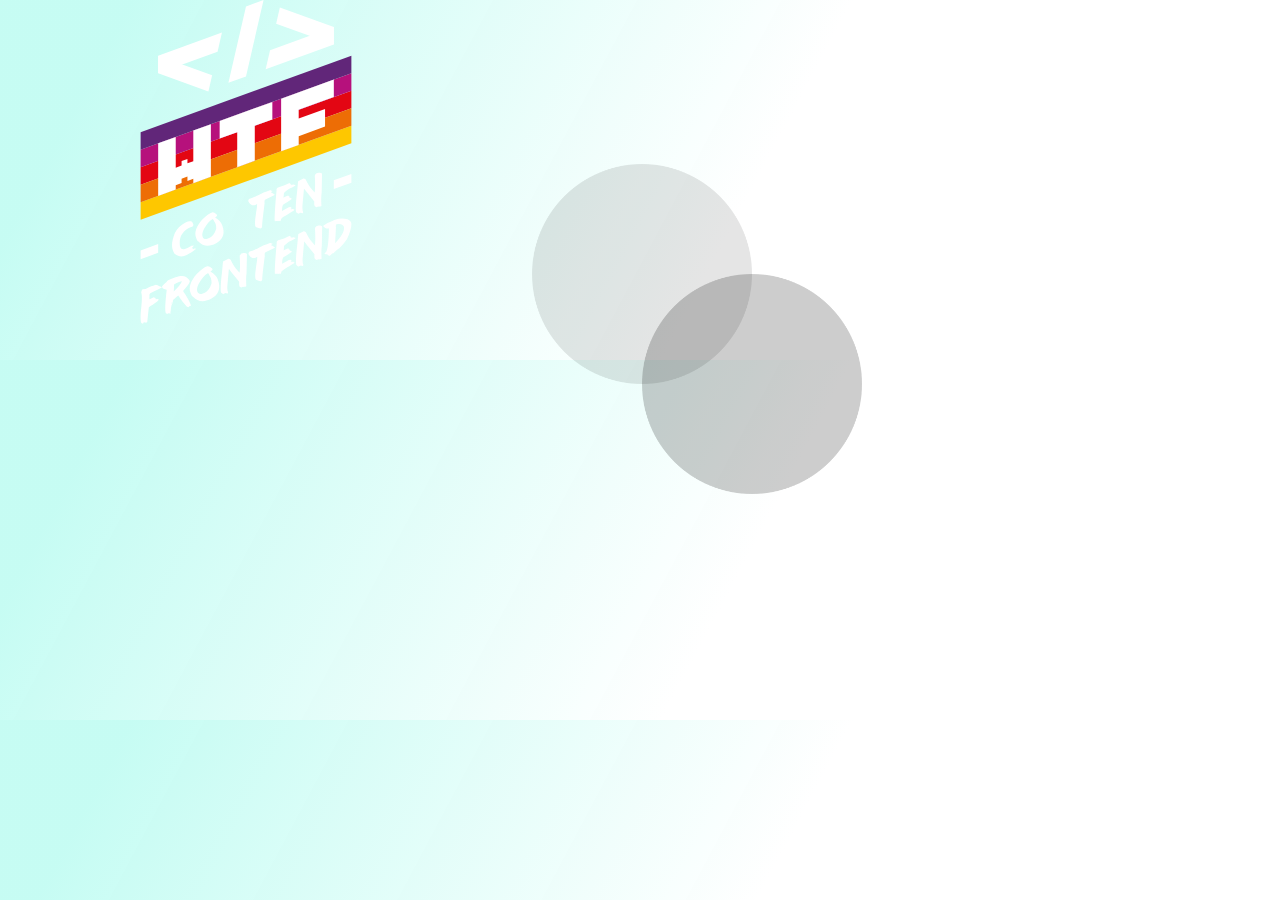
<file: index.html>
<!doctype html><html lang="en"><head><meta charset="UTF-8"/><meta name="viewport" content="width=device-width,initial-scale=1"/><title>WTF: Webpack starter kit</title><link rel="icon" type="image/png" sizes="32x32" href="/favicon-32x32.png"/><link rel="icon" type="image/png" sizes="96x96" href="/favicon-96x96.png"/><link rel="icon" type="image/png" sizes="16x16" href="/favicon-16x16.png"/><link href="index.447aafc0.css" rel="stylesheet"></head><body><div class="hello"><img class="hello__logo" src="img/logo.da3a9100.svg" alt="WTF "/> <span class="hello__circles"></span></div><script src="index.447aafc0.js"></script></body></html>
</file>
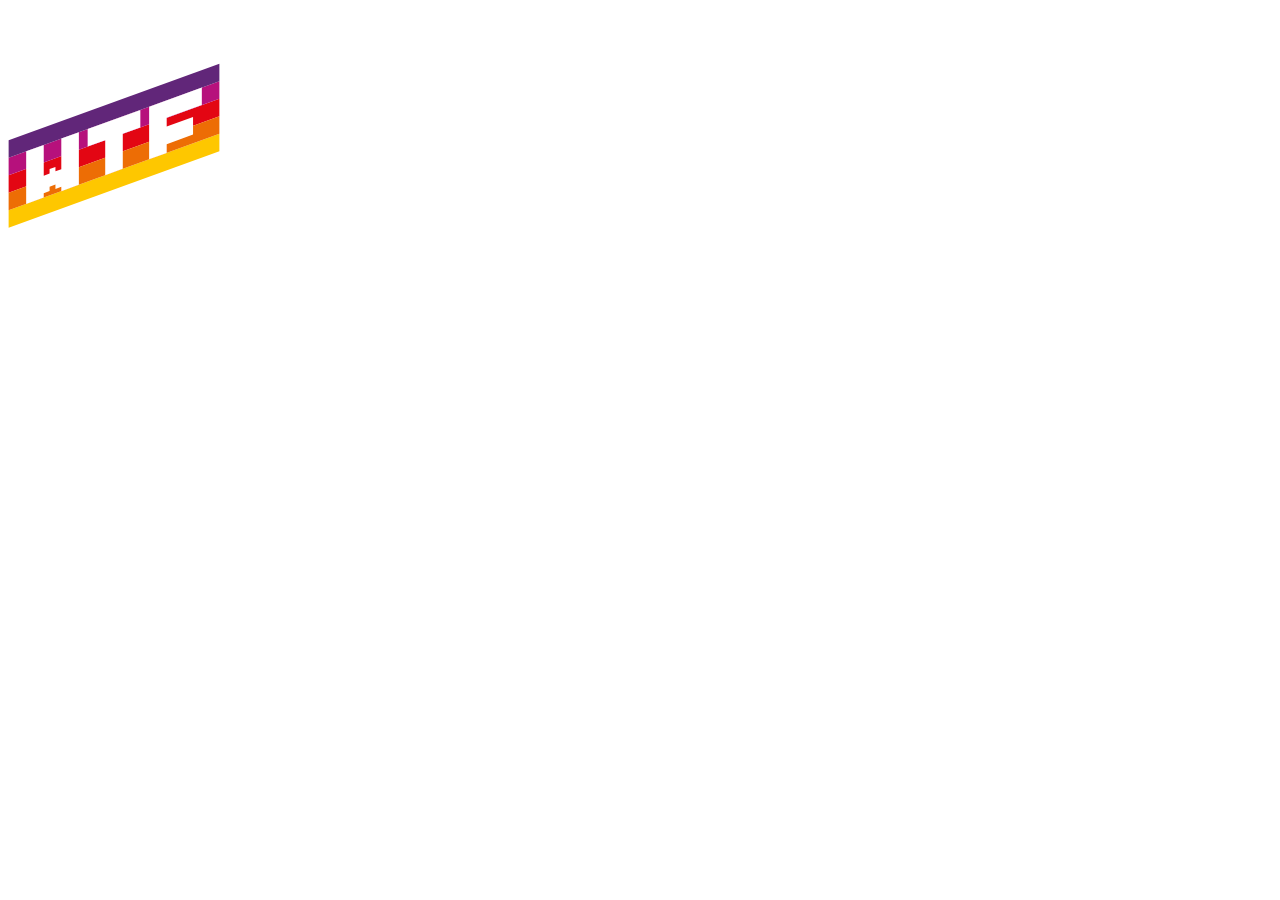
<file: src/pages/index.html>
<!DOCTYPE html>
<html lang="en">
  <head>
    <meta charset="UTF-8" />
    <meta name="viewport" content="width=device-width, initial-scale=1.0" />
    <title>WTF: Webpack starter kit</title>
    <link rel="icon" type="image/png" sizes="32x32" href="/favicon-32x32.png" />
    <link rel="icon" type="image/png" sizes="96x96" href="/favicon-96x96.png" />
    <link rel="icon" type="image/png" sizes="16x16" href="/favicon-16x16.png" />
  </head>
  <body>
    <div class="hello">
      <img class="hello__logo" src="../assets/img/logo.svg" alt="WTF " />
      <span class="hello__circles"></span>
    </div>
  </body>
</html>
</file>
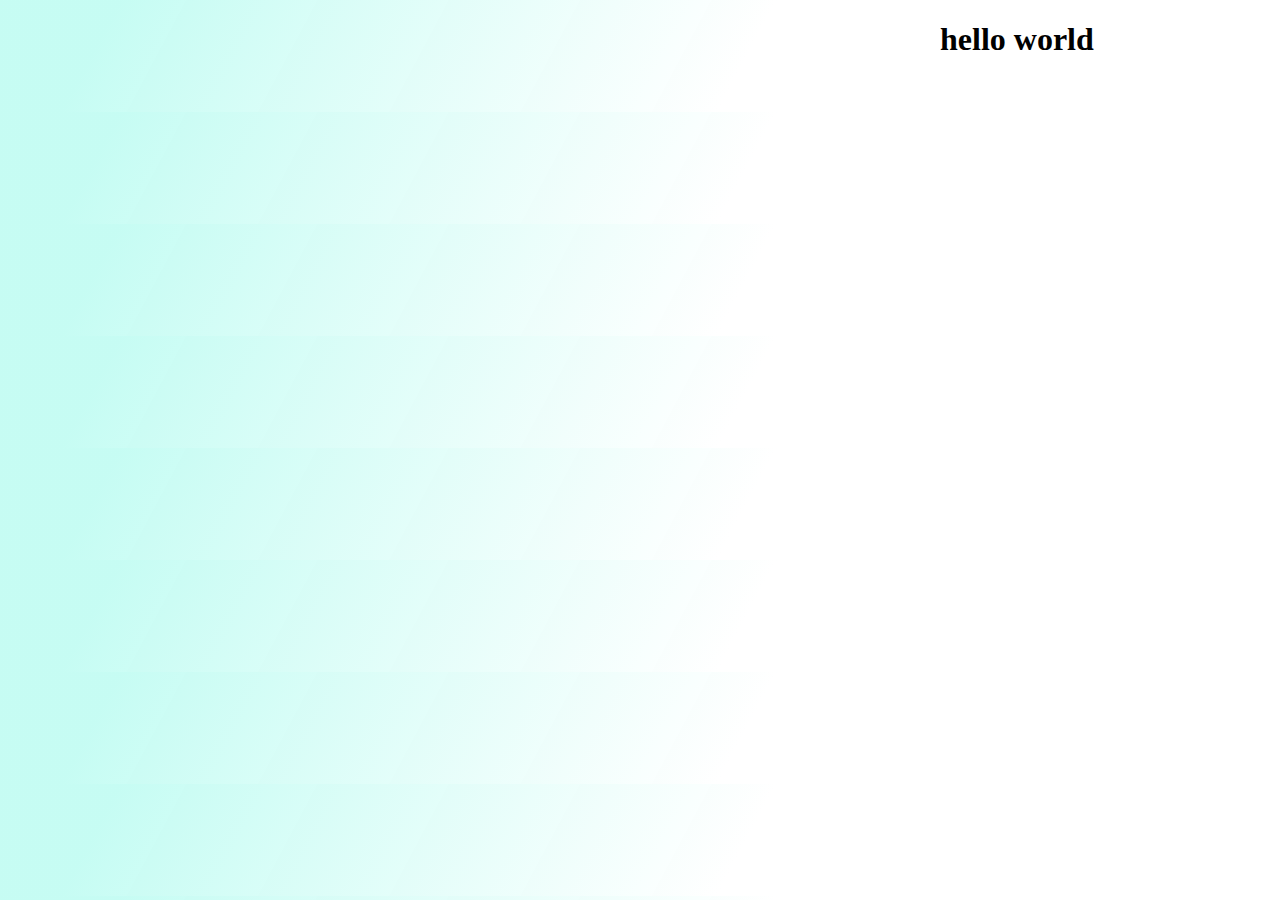
<file: another.html>
<!doctype html><html lang="en"><head><meta charset="UTF-8"><meta name="viewport" content="width=device-width,initial-scale=1"><title>WTF Webpack starterkit</title><link href="index.447aafc0.css" rel="stylesheet"></head><body><div class="hello"></div><h1>hello world</h1><script src="index.447aafc0.js"></script><script src="another.447aafc0.js"></script></body></html>
</file>
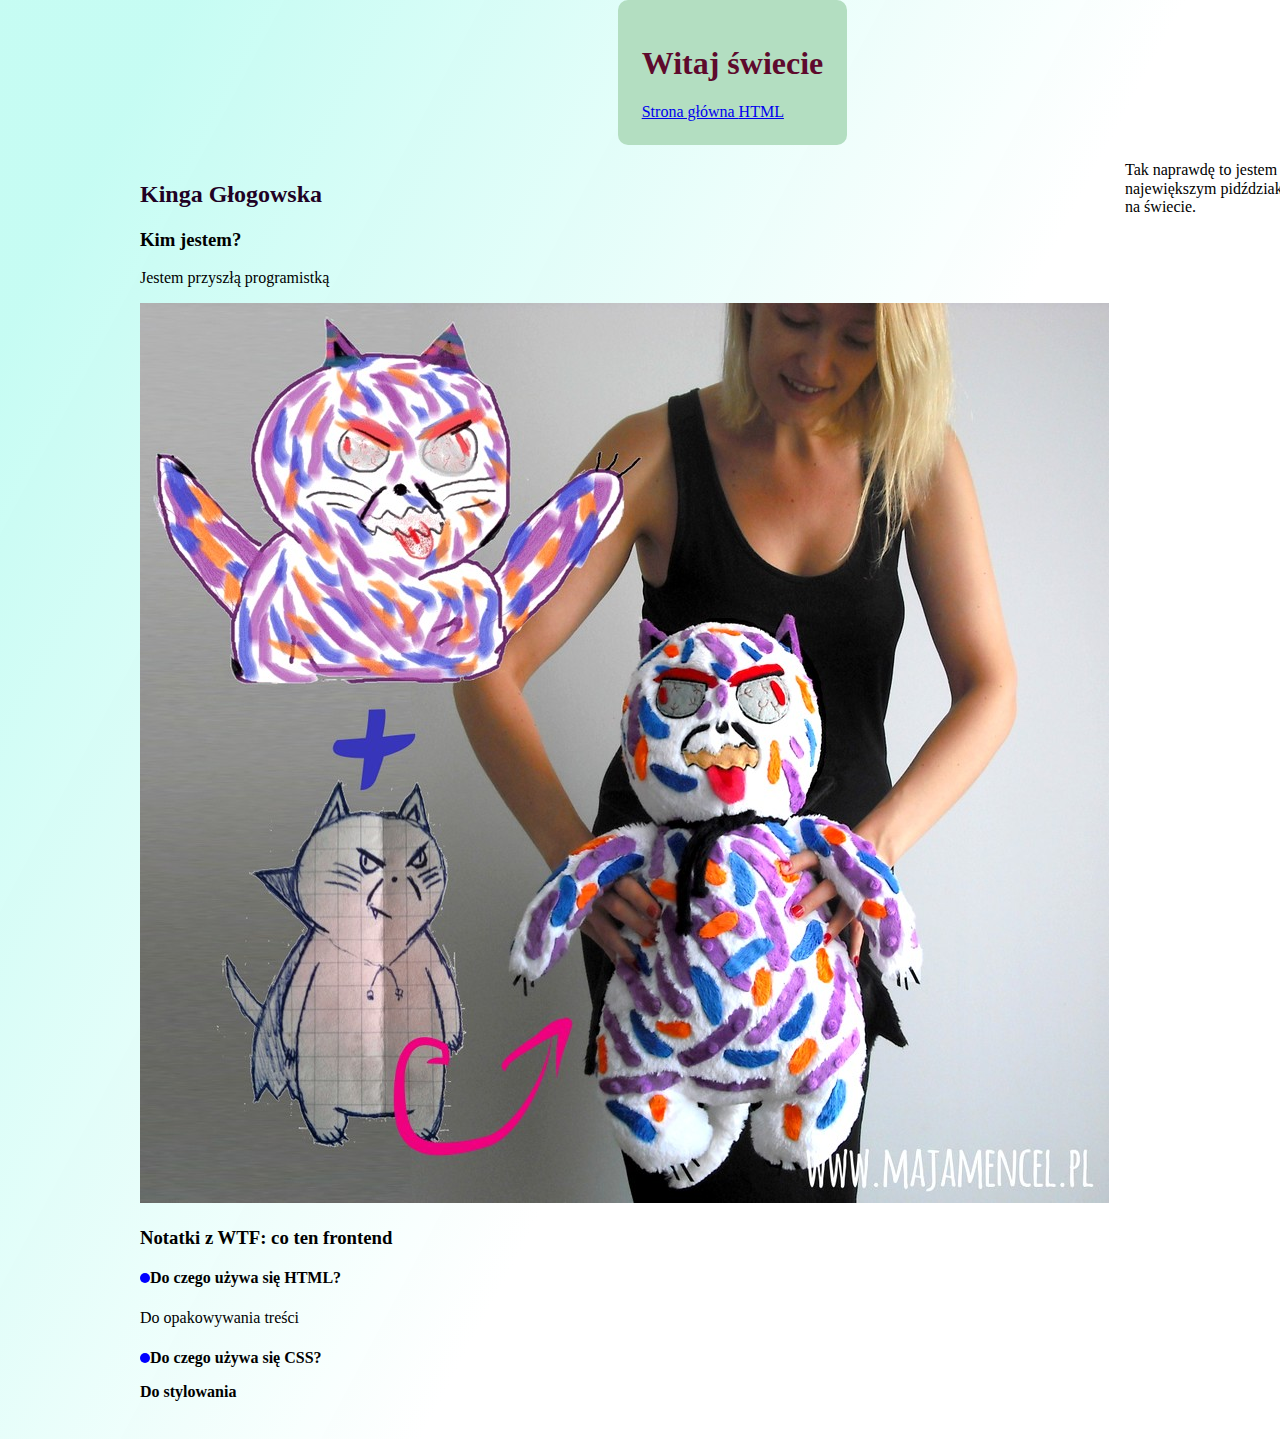
<file: first.html>
<!doctype html><html lang="pl"><head><meta charset="UTF-8"/><meta name="viewport" content="width=device-width,initial-scale=1"/><meta http-equiv="X-UA-Compatible" content="ie=edge"/><title>Document</title><link href="index.447aafc0.css" rel="stylesheet"></head><body><header class="header-site"><h1 class="header-site__title header-site__title--js">Kinia uczy i bawi</h1><nav class="header-site__navigation"><a href="first.html" class="header-site__navigation-homepage">Strona główna </a><a href="second.html" class="header-site__navigation-link">HTML</a></nav></header><main><header class="article-header"><h2 class="article-header__title article-header--js">Kinga Głogowska</h2></header><section class="section"><h3 class="section__title">Kim jestem?</h3><p class="section__content">Jestem przyszłą programistką</p><img class="image" src="img/Maja-Mencel-2.b96fabec.jpg" alt="Kot nekromanta"/></section><section class="section"><h3 class="section__title">Notatki z WTF: co ten frontend</h3><h4 class="section__subtitle">Do czego używa się HTML?</h4><p class="section__content">Do opakowywania treści</p><h4 class="section__subtitle">Do czego używa się CSS?<p class="section__content">Do stylowania</p></h4></section></main><footer>Tak naprawdę to jestem najewiększym pidździakiem na świecie.</footer><script src="index.447aafc0.js"></script></body></html>
</file>
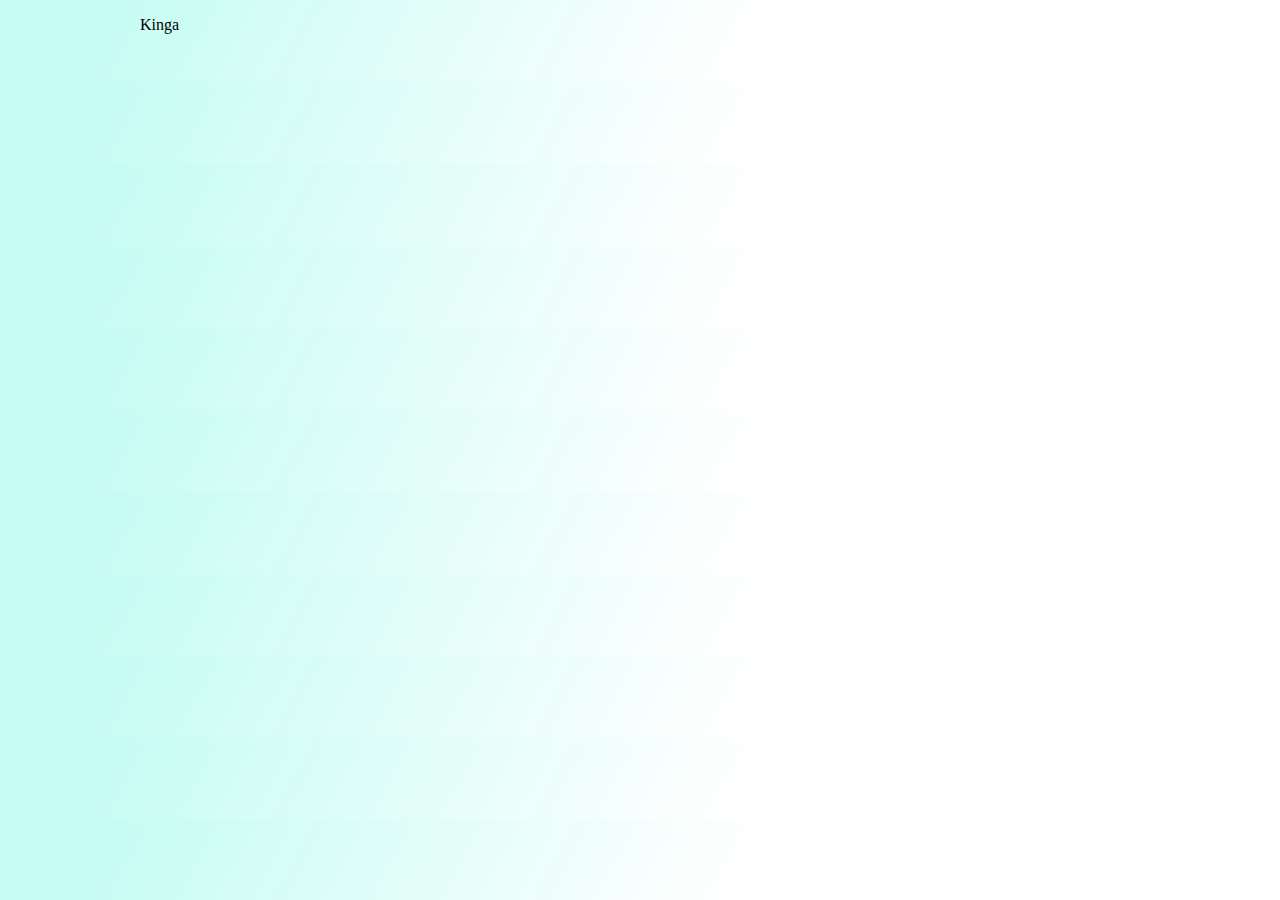
<file: ja.html>
<!doctype html><html lang="en"><head><meta charset="UTF-8"><meta name="viewport" content="width=device-width,initial-scale=1"><meta http-equiv="X-UA-Compatible" content="ie=edge"><title>Document</title><link href="index.447aafc0.css" rel="stylesheet"></head><body><p>Kinga</p><script src="index.447aafc0.js"></script></body></html>
</file>
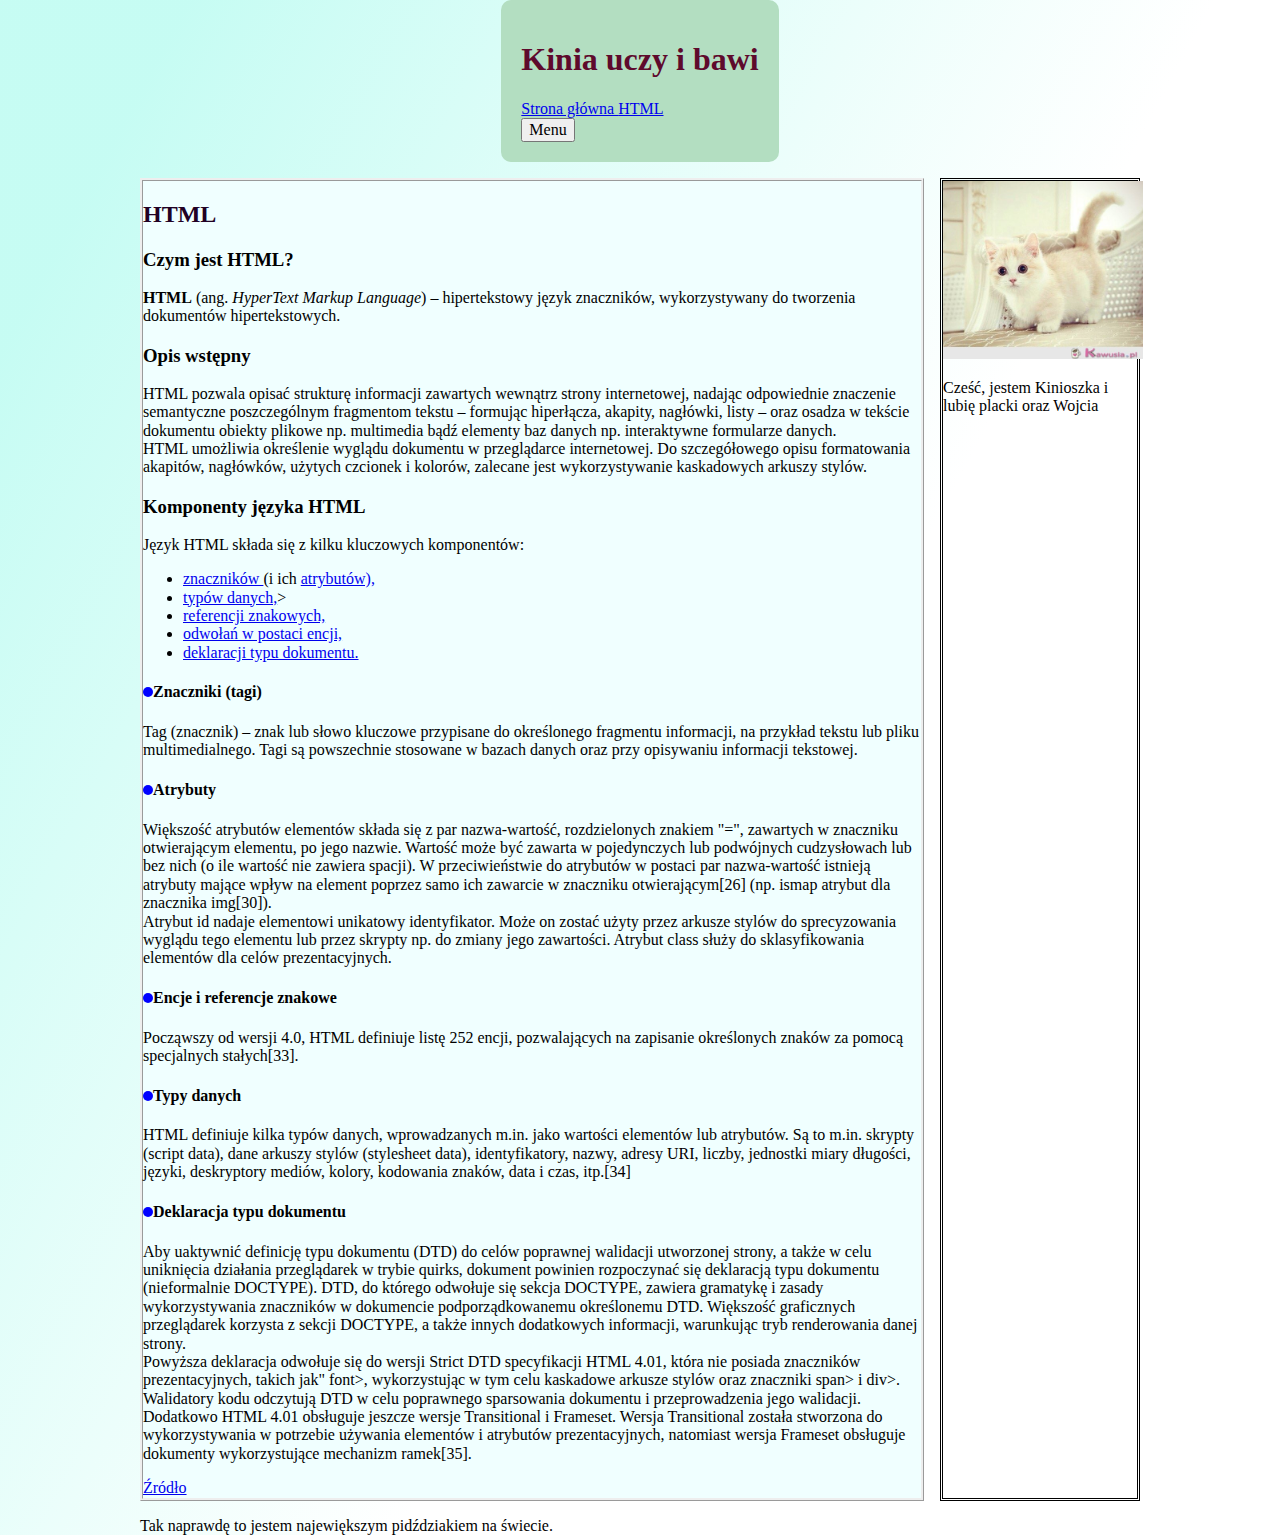
<file: second.html>
<!doctype html><html lang="pl"><head><meta charset="UTF-8"/><meta name="viewport" content="width=device-width,initial-scale=1"/><meta http-equiv="X-UA-Compatible" content="ie=edge"/><title>Document</title><link href="index.447aafc0.css" rel="stylesheet"></head><body><header class="header-site"><h1 class="header-site__title">Kinia uczy i bawi</h1><nav class="header-site__navigation navigation--js"><a href="first.html" class="header-site__navigation-homepage">Strona główna </a><a href="second.html" class="header-site__navigation-link">HTML</a></nav><button class="hamburger hamburger--js">Menu</button></header><main class="main"><header class="article-header"><h2 class="article-header__title">HTML</h2></header><section class="section"><article class="section__article"><h3 class="section__title">Czym jest HTML?</h3><p class="section__content"><b>HTML</b> (ang. <i>HyperText Markup Language</i>) – hipertekstowy język znaczników, wykorzystywany do tworzenia dokumentów hipertekstowych.</p></article></section><section class="section"><article class="section__article"><h3 class="section__title">Opis wstępny</h3><p class="section__content">HTML pozwala opisać strukturę informacji zawartych wewnątrz strony internetowej, nadając odpowiednie znaczenie semantyczne poszczególnym fragmentom tekstu – formując hiperłącza, akapity, nagłówki, listy – oraz osadza w tekście dokumentu obiekty plikowe np. multimedia bądź elementy baz danych np. interaktywne formularze danych.<br/>HTML umożliwia określenie wyglądu dokumentu w przeglądarce internetowej. Do szczegółowego opisu formatowania akapitów, nagłówków, użytych czcionek i kolorów, zalecane jest wykorzystywanie kaskadowych arkuszy stylów.</p></article><article class="section__article"><h3 class="section__title">Komponenty języka HTML</h3><p class="section__content">Język HTML składa się z kilku kluczowych komponentów:</p><ul class="section__content-list"><li><a class="section__content-links" href="#znaczniki">znaczników </a>(i ich <a class="section__content-links" href="#atrybuty">atrybutów),</a></li><li><a class="section__content-links" href="#typyDanych">typów danych,</a>></li><li><a class="section__content-links" href="#referencjeZnakowe">referencji znakowych,</a></li><li><a class="section__content-links" href="#encje">odwołań w postaci encji,</a></li><li><a class="section__content-links" href="#deklaracja">deklaracji typu dokumentu.</a></li></ul><h4 class="section__subtitle">Znaczniki (tagi)</h4><p class="section__content">Tag (znacznik) – znak lub słowo kluczowe przypisane do określonego fragmentu informacji, na przykład tekstu lub pliku multimedialnego. Tagi są powszechnie stosowane w bazach danych oraz przy opisywaniu informacji tekstowej.</p><h4 class="section__subtitle">Atrybuty</h4><p class="section__content">Większość atrybutów elementów składa się z par nazwa-wartość, rozdzielonych znakiem "=", zawartych w znaczniku otwierającym elementu, po jego nazwie. Wartość może być zawarta w pojedynczych lub podwójnych cudzysłowach lub bez nich (o ile wartość nie zawiera spacji). W przeciwieństwie do atrybutów w postaci par nazwa-wartość istnieją atrybuty mające wpływ na element poprzez samo ich zawarcie w znaczniku otwierającym[26] (np. ismap atrybut dla znacznika img[30]).<br/>Atrybut id nadaje elementowi unikatowy identyfikator. Może on zostać użyty przez arkusze stylów do sprecyzowania wyglądu tego elementu lub przez skrypty np. do zmiany jego zawartości. Atrybut class służy do sklasyfikowania elementów dla celów prezentacyjnych.</p><h4 class="section__subtitle">Encje i referencje znakowe</h4><p class="section__content">Począwszy od wersji 4.0, HTML definiuje listę 252 encji, pozwalających na zapisanie określonych znaków za pomocą specjalnych stałych[33].</p><h4 class="section__subtitle">Typy danych</h4><p class="section__content">HTML definiuje kilka typów danych, wprowadzanych m.in. jako wartości elementów lub atrybutów. Są to m.in. skrypty (script data), dane arkuszy stylów (stylesheet data), identyfikatory, nazwy, adresy URI, liczby, jednostki miary długości, języki, deskryptory mediów, kolory, kodowania znaków, data i czas, itp.[34]</p><h4 class="section__subtitle">Deklaracja typu dokumentu</h4><p class="section__content">Aby uaktywnić definicję typu dokumentu (DTD) do celów poprawnej walidacji utworzonej strony, a także w celu uniknięcia działania przeglądarek w trybie quirks, dokument powinien rozpoczynać się deklaracją typu dokumentu (nieformalnie DOCTYPE). DTD, do którego odwołuje się sekcja DOCTYPE, zawiera gramatykę i zasady wykorzystywania znaczników w dokumencie podporządkowanemu określonemu DTD. Większość graficznych przeglądarek korzysta z sekcji DOCTYPE, a także innych dodatkowych informacji, warunkując tryb renderowania danej strony.<br/>Powyższa deklaracja odwołuje się do wersji Strict DTD specyfikacji HTML 4.01, która nie posiada znaczników prezentacyjnych, takich jak" font>, wykorzystując w tym celu kaskadowe arkusze stylów oraz znaczniki span> i div>. Walidatory kodu odczytują DTD w celu poprawnego sparsowania dokumentu i przeprowadzenia jego walidacji.<br/>Dodatkowo HTML 4.01 obsługuje jeszcze wersje Transitional i Frameset. Wersja Transitional została stworzona do wykorzystywania w potrzebie używania elementów i atrybutów prezentacyjnych, natomiast wersja Frameset obsługuje dokumenty wykorzystujące mechanizm ramek[35].</p></article></section><div class="additional"><a class="additional__link" href="https://pl.wikipedia.org/wiki/HTML#cite_note-30">Źródło</a></div></main><article class="about-me"><img class="about-me__picture" src="img/38277e5ee582c2820a5987b9ef53dc60.c9e82880.jpg" alt="Słodki kotek"/><p class="about-me__description">Cześć, jestem Kinioszka i lubię placki oraz Wojcia</p></article><footer class="footer">Tak naprawdę to jestem najewiększym pidździakiem na świecie.</footer><script src="index.447aafc0.js"></script></body></html>
</file>
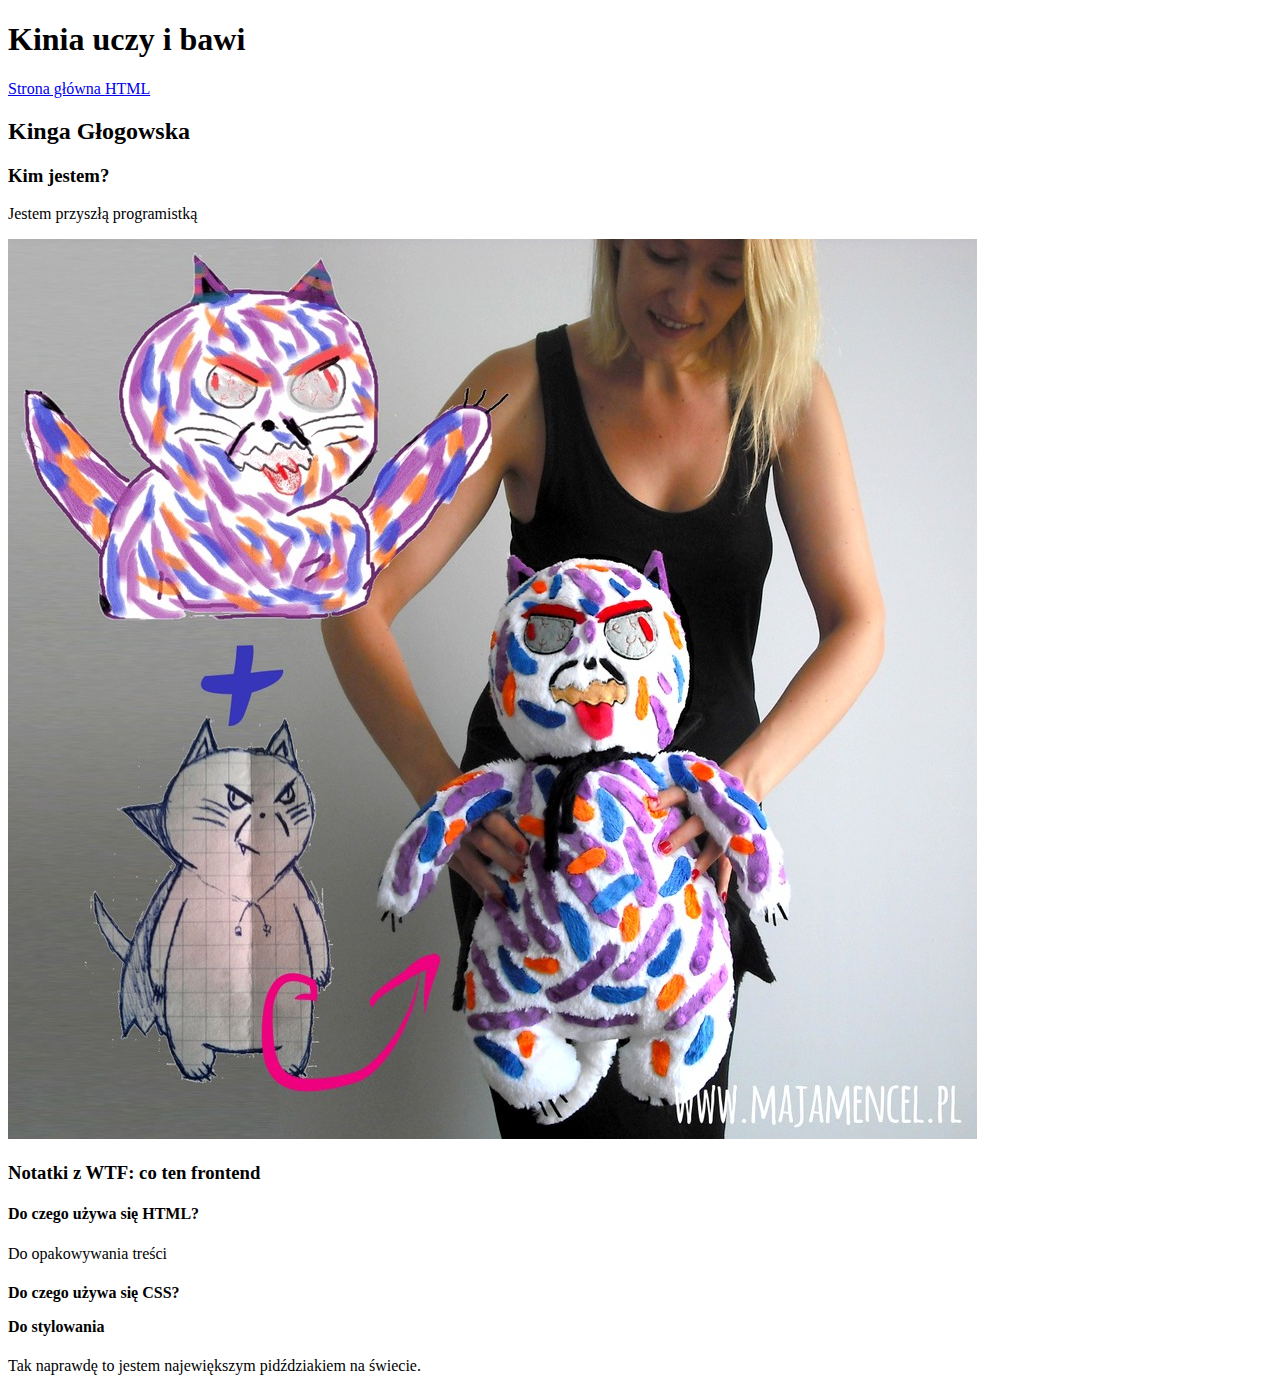
<file: src/pages/first.html>
<!DOCTYPE html>
<html lang="pl">
  <head>
    <meta charset="UTF-8" />
    <meta name="viewport" content="width=device-width, initial-scale=1.0" />
    <meta http-equiv="X-UA-Compatible" content="ie=edge" />
    <title>Document</title>

    
  </head>

  <body>
     <header class="header-site">
      <h1 class="header-site__title header-site__title--js">Kinia uczy i bawi</h1>
      <nav class="header-site__navigation">
        <a href="first.html" class="header-site__navigation-homepage">Strona główna </a>
        <a href="second.html" class="header-site__navigation-link">HTML</a>
      </nav>
    </header>
    <main>
      <header class="article-header">
        <h2 class="article-header__title article-header--js">Kinga Głogowska</h2>
      </header>

      <section class="section">
        <h3 class="section__title">Kim jestem?</h3>
        <p class="section__content">Jestem przyszłą programistką</p>
        <img class="image" src="../assets/img/Maja-Mencel-2.jpg" alt="Kot nekromanta" />
      </section>
      <section class="section">
        <h3 class="section__title" >Notatki z WTF: co ten frontend</h3>
        <h4 class="section__subtitle">Do czego używa się HTML?</h4>
        <p class="section__content">Do opakowywania treści</p>
        <h4 class="section__subtitle">Do czego używa się CSS?</h4class="section__subtitle">
        <p class="section__content"> Do stylowania</p>
      </section>
    </main>

    <footer>
      Tak naprawdę to jestem najewiększym pidździakiem na świecie.
    </footer>

  </body>
</html>
</file>
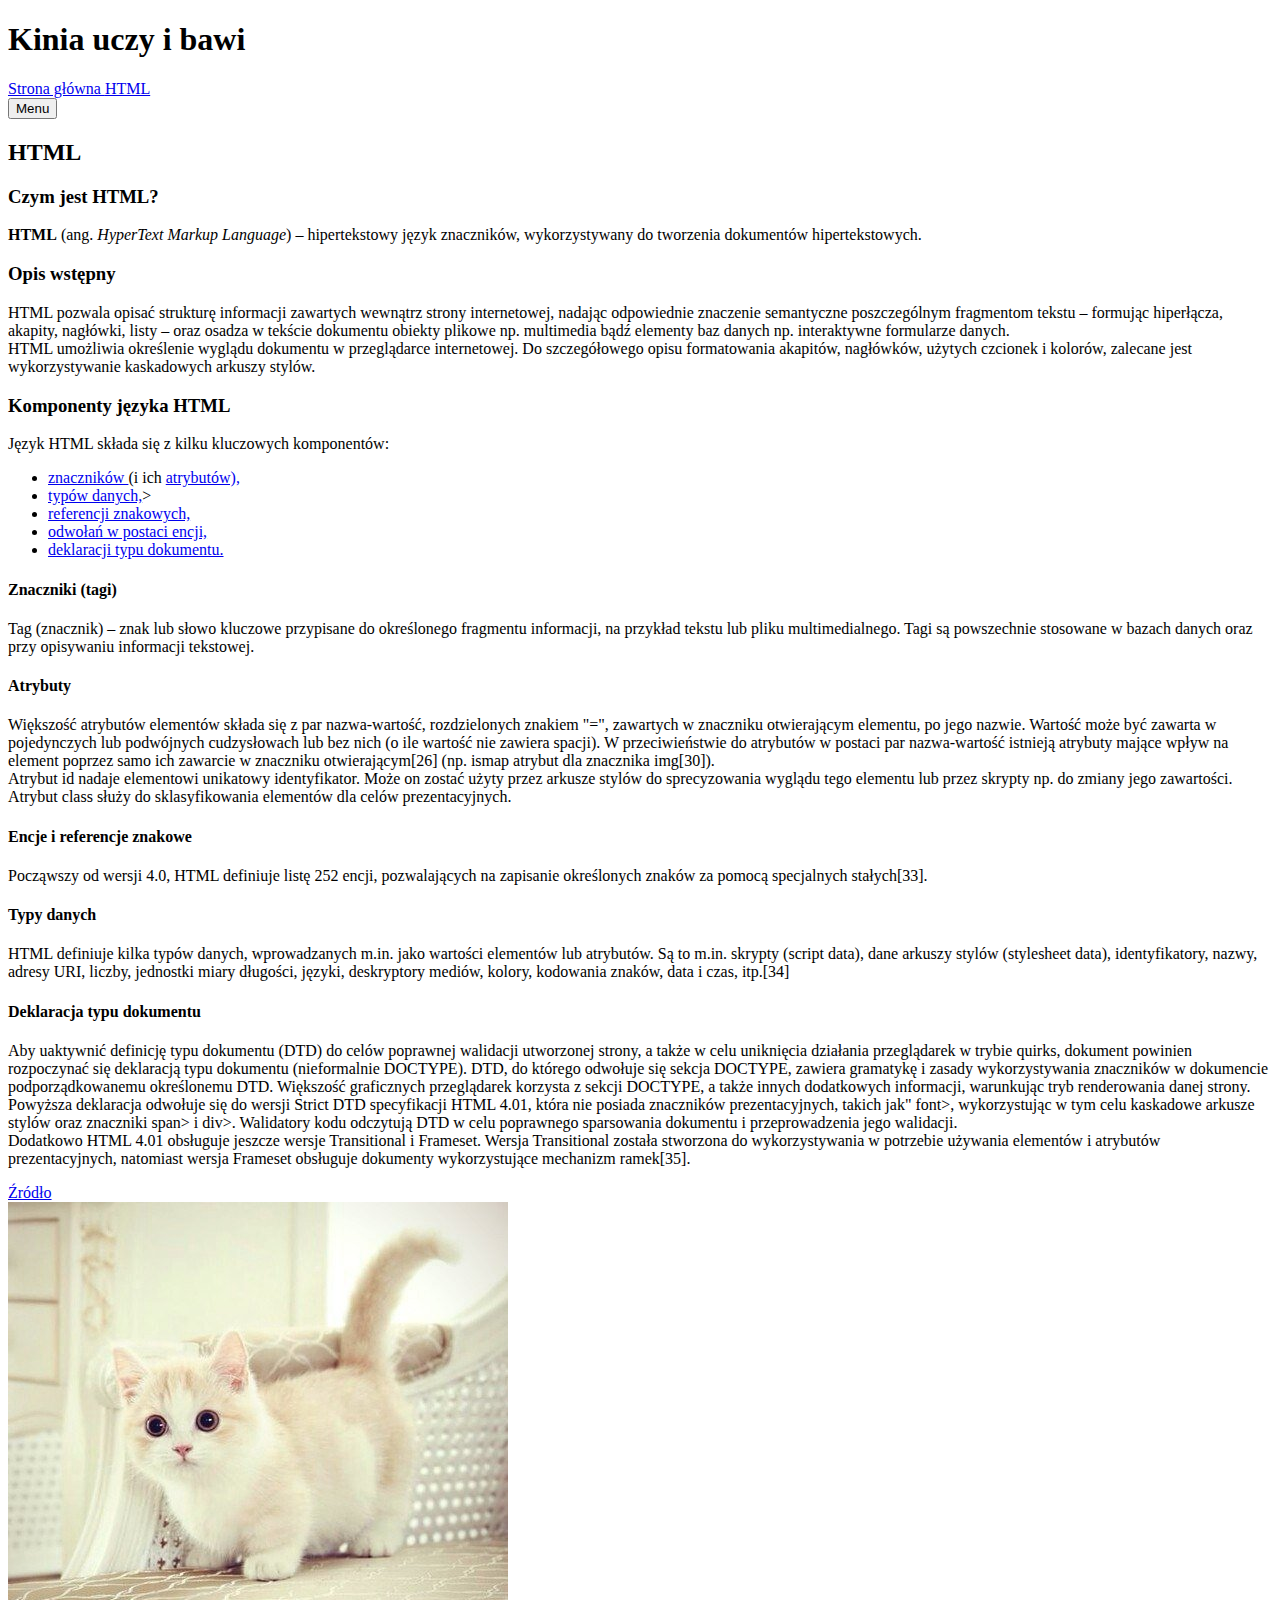
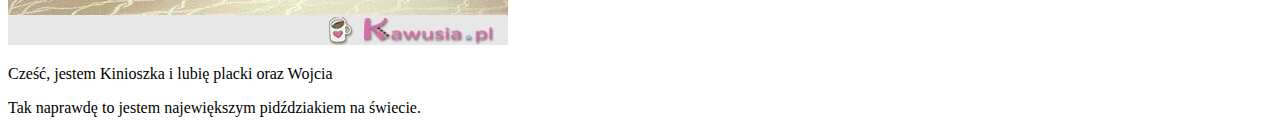
<file: src/pages/second.html>
<!DOCTYPE html>
<html lang="pl">
  <head>
    <meta charset="UTF-8" />
    <meta name="viewport" content="width=device-width, initial-scale=1.0" />
    <meta http-equiv="X-UA-Compatible" content="ie=edge" />
    <title>Document</title>
 
  </head>

  <body>
      <header class="header-site">
        <h1 class="header-site__title">Kinia uczy i bawi</h1>
        <nav class="header-site__navigation navigation--js" >
         <a href="first.html" class="header-site__navigation-homepage">Strona główna </a>
        <a href="second.html" class="header-site__navigation-link">HTML</a>
        </nav>
        <button class="hamburger hamburger--js">Menu</button>
      </header>
      <main class="main">
        <header class="article-header">
   
          <h2 class="article-header__title">HTML</h2>
        </header>

        <section class="section">
          <article class="section__article">
            <h3 class="section__title">Czym jest HTML?</h3>
            <p class="section__content">
              <b>HTML</b> (ang. <i>HyperText Markup Language</i>) – hipertekstowy
              język znaczników, wykorzystywany do tworzenia dokumentów
              hipertekstowych.
            </p>
          </article>
        </section>

        <section class="section">
          <article class="section__article">
            <h3 class="section__title">Opis wstępny</h3>
            <p class="section__content">
              HTML pozwala opisać strukturę informacji zawartych wewnątrz strony
              internetowej, nadając odpowiednie znaczenie semantyczne
              poszczególnym fragmentom tekstu – formując hiperłącza, akapity,
              nagłówki, listy – oraz osadza w tekście dokumentu obiekty plikowe
              np. multimedia bądź elementy baz danych np. interaktywne formularze
              danych.
              <br />
              HTML umożliwia określenie wyglądu dokumentu w przeglądarce
              internetowej. Do szczegółowego opisu formatowania akapitów,
              nagłówków, użytych czcionek i kolorów, zalecane jest wykorzystywanie
              kaskadowych arkuszy stylów.
            </p>
          </article>
          <article class="section__article">
            <h3 class="section__title">Komponenty języka HTML</h3>
            <p class="section__content">Język HTML składa się z kilku kluczowych komponentów:</p>
            <ul class="section__content-list">
              <li>
                <a class="section__content-links"  href="#znaczniki"> znaczników </a> (i ich
                <a class="section__content-links" href="#atrybuty"> atrybutów),</a>
              </li>
              <li><a class="section__content-links" href="#typyDanych"> typów danych,</a>></li>
              <li><a class="section__content-links" href="#referencjeZnakowe">referencji znakowych,</a></li>
              <li><a class="section__content-links" href="#encje">odwołań w postaci encji,</a></li>
              <li><a class="section__content-links" href="#deklaracja"> deklaracji typu dokumentu.</a></li>
            </ul>
            <h4 class="section__subtitle">Znaczniki (tagi)</h4>
            <p class="section__content">
              Tag (znacznik) – znak lub słowo kluczowe przypisane do określonego
              fragmentu informacji, na przykład tekstu lub pliku multimedialnego.
              Tagi są powszechnie stosowane w bazach danych oraz przy opisywaniu
              informacji tekstowej.
            </p>
            <h4 class="section__subtitle">Atrybuty</h4>
            <p class="section__content">
              Większość atrybutów elementów składa się z par nazwa-wartość,
              rozdzielonych znakiem "=", zawartych w znaczniku otwierającym
              elementu, po jego nazwie. Wartość może być zawarta w pojedynczych
              lub podwójnych cudzysłowach lub bez nich (o ile wartość nie zawiera
              spacji). W przeciwieństwie do atrybutów w postaci par nazwa-wartość
              istnieją atrybuty mające wpływ na element poprzez samo ich zawarcie
              w znaczniku otwierającym[26] (np. ismap atrybut dla znacznika
              img[30]).
              <br />
              Atrybut id nadaje elementowi unikatowy identyfikator. Może on zostać
              użyty przez arkusze stylów do sprecyzowania wyglądu tego elementu
              lub przez skrypty np. do zmiany jego zawartości. Atrybut class służy
              do sklasyfikowania elementów dla celów prezentacyjnych.
            </p>
            <h4 class="section__subtitle">Encje i referencje znakowe</h4>
            <p class="section__content">
              Począwszy od wersji 4.0, HTML definiuje listę 252 encji,
              pozwalających na zapisanie określonych znaków za pomocą specjalnych
              stałych[33].
            </p>

            <h4 class="section__subtitle" >Typy danych</h4>
            <p class="section__content">
              HTML definiuje kilka typów danych, wprowadzanych m.in. jako wartości
              elementów lub atrybutów. Są to m.in. skrypty (script data), dane
              arkuszy stylów (stylesheet data), identyfikatory, nazwy, adresy URI,
              liczby, jednostki miary długości, języki, deskryptory mediów,
              kolory, kodowania znaków, data i czas, itp.[34]
            </p>

            <h4 class="section__subtitle">Deklaracja typu dokumentu</h4>
            <p class="section__content">
              Aby uaktywnić definicję typu dokumentu (DTD) do celów poprawnej
              walidacji utworzonej strony, a także w celu uniknięcia działania
              przeglądarek w trybie quirks, dokument powinien rozpoczynać się
              deklaracją typu dokumentu (nieformalnie DOCTYPE). DTD, do którego
              odwołuje się sekcja DOCTYPE, zawiera gramatykę i zasady
              wykorzystywania znaczników w dokumencie podporządkowanemu
              określonemu DTD. Większość graficznych przeglądarek korzysta z
              sekcji DOCTYPE, a także innych dodatkowych informacji, warunkując
              tryb renderowania danej strony.
              <br />
              Powyższa deklaracja odwołuje się do wersji Strict DTD specyfikacji
              HTML 4.01, która nie posiada znaczników prezentacyjnych, takich jak"
              font>, wykorzystując w tym celu kaskadowe arkusze stylów oraz
              znaczniki span> i div>. Walidatory kodu odczytują DTD w celu
              poprawnego sparsowania dokumentu i przeprowadzenia jego walidacji.
              <br />
              Dodatkowo HTML 4.01 obsługuje jeszcze wersje Transitional i
              Frameset. Wersja Transitional została stworzona do wykorzystywania w
              potrzebie używania elementów i atrybutów prezentacyjnych, natomiast
              wersja Frameset obsługuje dokumenty wykorzystujące mechanizm
              ramek[35].
            </p>
          </article>
        </section >
              <div class="additional">
          <a class="additional__link" href="https://pl.wikipedia.org/wiki/HTML#cite_note-30"> Źródło </a>
        </div>
      </main>
      <article class="about-me">
        <img class="about-me__picture" src="../assets/img/38277e5ee582c2820a5987b9ef53dc60.jpg" alt="Słodki kotek" />
        <p class="about-me__description"> Cześć, jestem Kinioszka i lubię placki oraz Wojcia </p>
        </article>
      <footer class="footer">
        Tak naprawdę to jestem najewiększym pidździakiem na świecie.
      </footer>
    
  </body> 
</html>
</file>
<file: index.447aafc0.css>
/*! normalize.css v8.0.1 | MIT License | github.com/necolas/normalize.css */html{line-height:1.15;-webkit-text-size-adjust:100%}body{margin:0}main{display:block}h1{font-size:2em;margin:.67em 0}hr{box-sizing:content-box;height:0;overflow:visible}pre{font-family:monospace,monospace;font-size:1em}a{background-color:transparent}abbr[title]{border-bottom:none;text-decoration:underline;text-decoration:underline dotted}b,strong{font-weight:bolder}code,kbd,samp{font-family:monospace,monospace;font-size:1em}small{font-size:80%}sub,sup{font-size:75%;line-height:0;position:relative;vertical-align:baseline}sub{bottom:-.25em}sup{top:-.5em}img{border-style:none}button,input,optgroup,select,textarea{font-family:inherit;font-size:100%;line-height:1.15;margin:0}button,input{overflow:visible}button,select{text-transform:none}[type=button],[type=reset],[type=submit],button{-webkit-appearance:button}[type=button]::-moz-focus-inner,[type=reset]::-moz-focus-inner,[type=submit]::-moz-focus-inner,button::-moz-focus-inner{border-style:none;padding:0}[type=button]:-moz-focusring,[type=reset]:-moz-focusring,[type=submit]:-moz-focusring,button:-moz-focusring{outline:1px dotted ButtonText}fieldset{padding:.35em .75em .625em}legend{box-sizing:border-box;color:inherit;display:table;max-width:100%;padding:0;white-space:normal}progress{vertical-align:baseline}textarea{overflow:auto}[type=checkbox],[type=radio]{box-sizing:border-box;padding:0}[type=number]::-webkit-inner-spin-button,[type=number]::-webkit-outer-spin-button{height:auto}[type=search]{-webkit-appearance:textfield;outline-offset:-2px}[type=search]::-webkit-search-decoration{-webkit-appearance:none}::-webkit-file-upload-button{-webkit-appearance:button;font:inherit}details{display:block}summary{display:list-item}[hidden],template{display:none}@-webkit-keyframes circles{0%{transform:translate(-50%,-50%) scale(1)}20%{transform:translate(-50%,-50%) scale(1.5)}30%{transform:translate(-50%,-50%) scale(.8)}70%{transform:translate(-50%,-50%) scale(1.9)}to{transform:translate(-50%,-50%) scale(1)}}@keyframes circles{0%{transform:translate(-50%,-50%) scale(1)}20%{transform:translate(-50%,-50%) scale(1.5)}30%{transform:translate(-50%,-50%) scale(.8)}70%{transform:translate(-50%,-50%) scale(1.9)}to{transform:translate(-50%,-50%) scale(1)}}.hello{position:relative;z-index:0}.hello__logo{position:relative;z-index:2020}.hello__circles{position:absolute;top:50%;left:50%;will-change:transform;width:220px;height:220px;background:rgba(0,0,0,.1);border-radius:50%;-webkit-animation:circles 20s ease-in infinite;animation:circles 20s ease-in infinite}.hello__circles:after{-webkit-animation:circles 17s ease-out infinite;animation:circles 17s ease-out infinite}.hello__circles:after,.hello__circles:before{position:absolute;top:50%;left:50%;will-change:transform;width:220px;height:220px;background:rgba(0,0,0,.1);border-radius:50%;content:"";display:block;z-index:1}.hello__circles:before{-webkit-animation:circles 20s ease-in infinite;animation:circles 20s ease-in infinite}html{box-sizing:border-box}*,:after,:before{box-sizing:inherit}body{background:#c5fcf3;background:linear-gradient(118deg,rgba(197,252,243,.9799554566) 9%,#fff 58%);max-width:1000px;margin-left:auto;margin-right:auto;display:grid;grid-template-areas:"header-site header-site" "main about-me " "footer footer";grid-template-columns:5fr 200px;-moz-column-gap:16px;column-gap:16px;row-gap:16px}.header-site{margin:0 auto;background-color:#b3dec1;padding:2%;bottom:20px;border-radius:10px;grid-area:header-site;grid-column-start:span 2}.header-site__title{color:#5e0a2c}.main{grid-area:main;background-color:azure;border-style:ridge}.about-me{grid-area:about-me;border-style:double}.about-me__picture{max-width:200px}.footer{grid-area:footer}.article-header__title{color:#210124}.section__subtitle:before{content:"";display:inline-block;background-color:#00f;width:10px;height:10px;border-radius:50%}@media screen and (max-width:600px){body{background:#8a2be2;max-width:400px;display:block}.header-site{min-height:60px;position:-webkit-sticky;position:sticky;top:0;width:100%}.header-site__navigation{display:none;flex-direction:column}.hamburger,.header-site .header-site__navigation-link,.navigation--open{display:block}}
</file>
